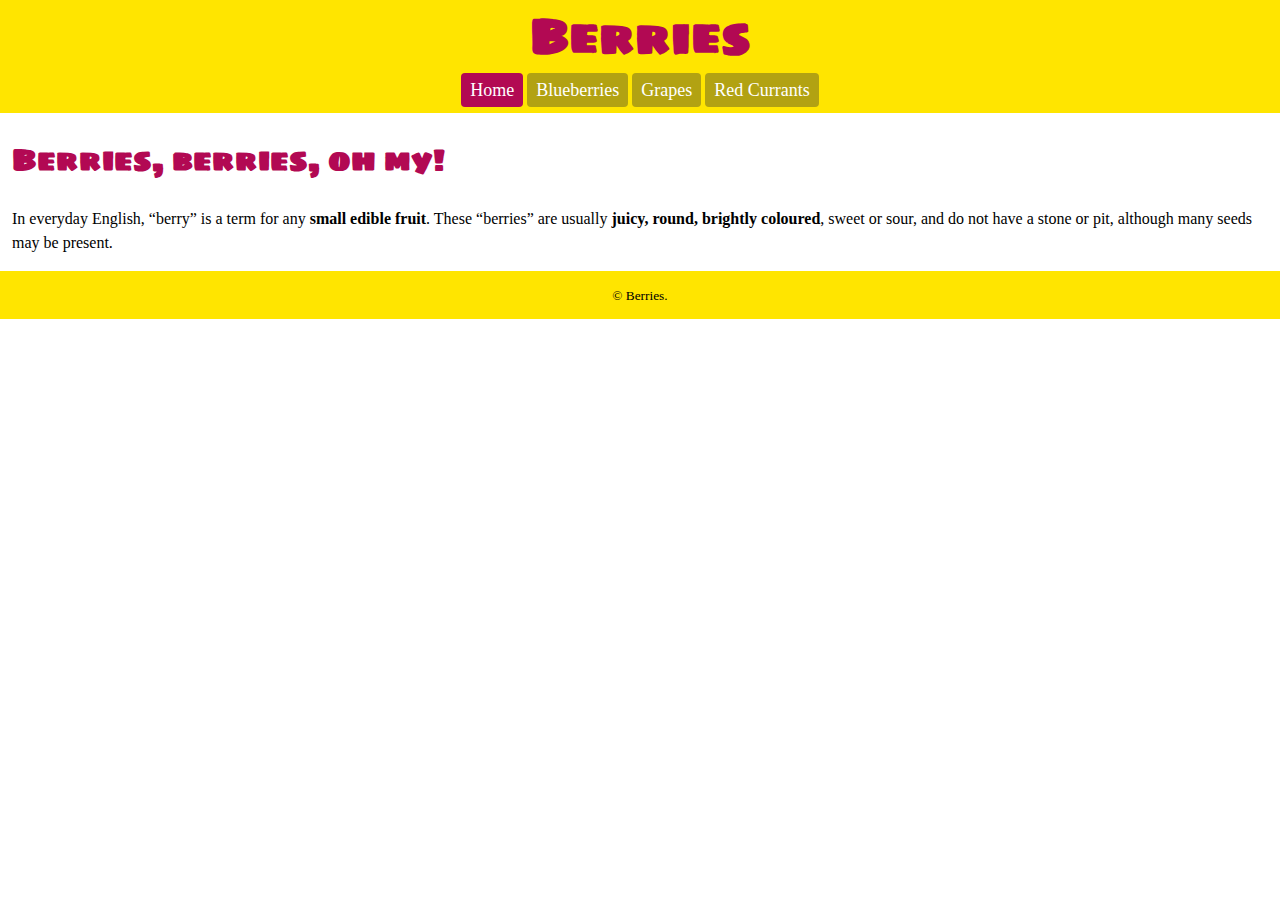
<file: index.html>
<!DOCTYPE html>
<html lang="en-ca">
<head>
  <meta charset="utf-8">
  <title>Home • Berries</title>
  <meta name="viewport" content="width=device-width,initial-scale=1">
  <link rel="preconnect" href="https://fonts.gstatic.com">
  <link href="https://fonts.googleapis.com/css2?family=Sigmar+One&display=swap" rel="stylesheet">
  <link href="css/main.css" rel="stylesheet">
</head>
<body>
  <header>
    <h1>Berries</h1>

    <nav>
      <ul>
        <li><a class="current" href="index.html">Home</a></li>
        <li><a href="blueberries.html">Blueberries</a></li>
        <li><a href="grapes.html">Grapes</a></li>
        <li><a href="red-currants.html">Red Currants</a></li>
      </ul>
    </nav>
  </header>

  <main>
    <h2>Berries, berries, oh my!</h2>
    <p>In everyday English, “berry” is a term for any <dfn class="bold">small edible fruit</dfn>. These “berries” are usually <em class="bold"> juicy, round, brightly coloured</em>, sweet or sour, and do not have a stone or pit, although many seeds may be present.</p>
  </main>

  <footer>
    <small>© Berries.</small>
  </footer>

</body>
</html>
</file>
<file: css/main.css>
html {
  box-sizing: border-box;
  font-family: Georgia, serif;
  line-height: 1.5;
}

*, *::before, *::after {
  box-sizing: inherit;
}

body {
  margin: 0;
}

img {
  display: block;
  width: 100%;
}

main {
  padding: 0 .75em;
}

header {
  background-color: #ffe500;
  padding-bottom: .25em;
}

footer {
  text-align: center;
  background-color: #ffe500;
  padding: .75em;
}

h1 {
  margin: 0;
  font-family: "Sigmar One", sans-serif;
  color: #b20953;
  font-size: 3rem;
  text-align: center;
}

nav ul {
  list-style-type: none;
  padding-left: 0;
  text-align: center;
  margin: .3rem;
}

nav ul li {
  display: inline-block;
}

nav li a {
  text-decoration: none;
  color: #fff;
  font-size: 1.125rem;
  background-color: #b2a212;
  border-radius: 4px;
  padding: .4em .5em;
}

h2 {
  font-family: "Sigmar One", sans-serif;
  color: #b20953;
  font-size: 1.875rem;
}

.current {
  background-color: #b20953;
}

li a:hover {
  background-color: #cc1465;
}

.bold {
  font-style: normal;
  font-weight: bold;
}

/* *Typefaces*: `Georgia`, `Sigmar One`
- *Text sizes*: `3rem`, `1.875rem`, `1.125rem`, `.75rem`
- *Colours:* `#2f2d13`, `#cc1465`, `#ffe500`, `#b20953`, `#b2a212`
- *Line height:* `1.5`
- *Paddings:* `.2em .5em .3em`, `0 .75em`, `.75em`
- *Margins:* `.3em`
- *Corner radius*: `4px` */
</file>
